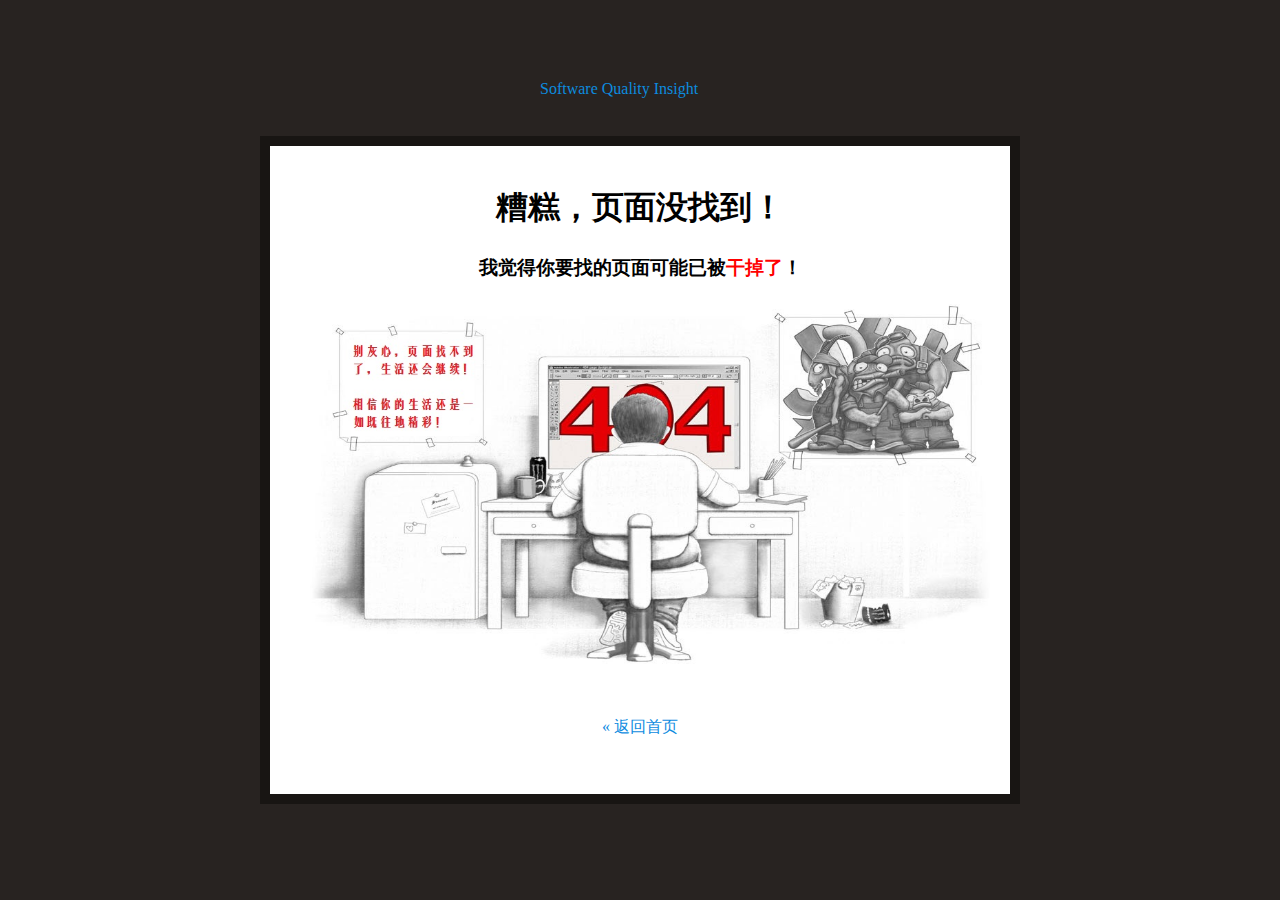
<file: 404error.htm>
﻿<!doctype html>
<html>
<head>
	<title>404: 页面没找到！</title>
	<style type="text/css">
	body
    {
		background: #282321 url("http://upthemes.com/wp-content/themes/upthemes/images/404page.jpg") no-repeat top center;
		font:x-large;
        font-family:KaiTi;
		margin: 0;
		padding: 0;
	}
	
    a{
		color: #0D8BDF;
		text-decoration: none;
	}
	
    a:hover{
		color: #1FA5FF;
		text-decoration: none;
	}
	
    #wrapper{
		
		min-height: 469px;
		margin: 0;
		padding: 0;
	}
	
    #logo{
		background: no-repeat scroll left top;
		display:block;
		height:36px;
		margin:0 auto 20px;
		width:200px;
	}
	#content{
		padding-top: 80px;
	}
	.awesome_wrapper{
		background-color: rgba(0,0,0,0.4);
		padding: 10px;
		width: 740px;
		margin: 0 auto;
	}
	.awesome{
		text-align: center;
		background-color: white;
		padding: 40px;
	}
	p{
		margin:0px;
        margin-bottom: 1em;
	}
		
    h1{
		height: 50px;
		width: 492px;
		margin: 0 auto;
		overflow: hidden;
		text-indent: 0px;
        text-align:center;		
	}

	    span
	    {
            color:red;
	    }

	</style>
</head>

<body>

	<div id="wrapper">
	
		<div id="content">
	
			<a id="logo" href="http://www.isqi.net">Software Quality Insight</a>
	
			<div class="awesome_wrapper">
			
				<div class="awesome">
					
					<h1>糟糕，页面没找到！</h1>					
                    <h3>我觉得你要找的页面可能已被<span>干掉了</span>！</h3>

					<p>
						<img src="images/404err.jpg" alt="404err.jpg" width="680" height="380"> &nbsp; 
					</p>
					
					<p>
						<a class="button" href="http://www.isqi.net">&laquo; 返回首页 </a>
					</p>
					
			    </div>
		    
		    </div>
	    
	    </div>
    
	</div>

</body>
</html>
</file>
